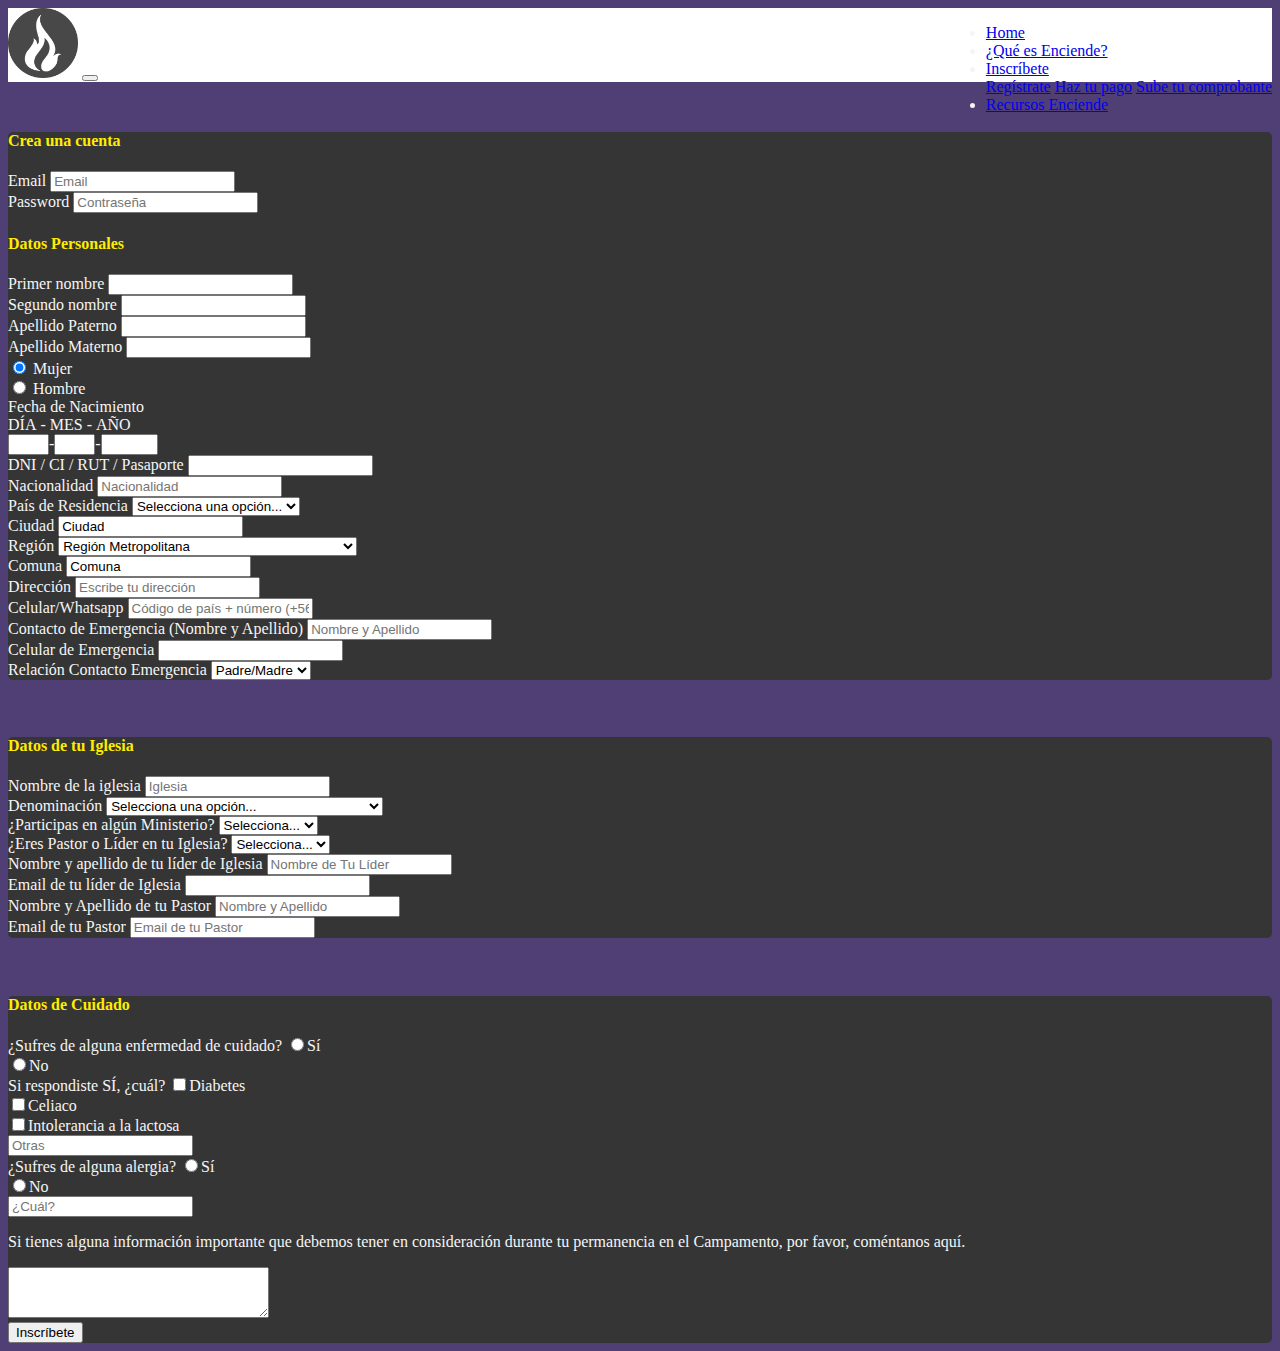
<file: registro.html>
<!DOCTYPE html>
<html lang="en">
<head>
	<meta charset="UTF-8">
	<meta name="viewport" content="width=device-width, initial-scale=1, shrink-to-fit=no">
	<link rel="stylesheet" href="https://maxcdn.bootstrapcdn.com/bootstrap/4.0.0-beta.2/css/bootstrap.min.css" integrity="sha384-PsH8R72JQ3SOdhVi3uxftmaW6Vc51MKb0q5P2rRUpPvrszuE4W1povHYgTpBfshb" crossorigin="anonymous">
	<link rel="stylesheet" href="assets/CSS/registro.css">

	<title>Registro Enciende 2018</title>
</head>
<body>
	
	<nav class="navbar navbar-expand-lg navbar-light bg-light">
  		<a class="navbar-brand" href="#"><img id="logo-navbar" src="assets/IMG/favicon-1024x1024.png" alt="" style="width: 70px;"></a>
  		<button class="navbar-toggler" type="button" data-toggle="collapse" data-target="#navbarSupportedContent" aria-controls="navbarSupportedContent" aria-expanded="false" aria-label="Toggle navigation">
    		<span class="navbar-toggler-icon"></span>
  		</button>

  		<div class="collapse navbar-collapse" id="navbarSupportedContent">
    		<ul class="navbar-nav mr-auto">
      			<li class="nav-item active">
        			<a class="nav-link" href="#">Home</a>
      			</li>
      			<li class="nav-item">
        			<a class="nav-link" href="#">¿Qué es Enciende?</a>
      			</li>
      			<li class="nav-item dropdown">
        			<a class="nav-link dropdown-toggle" href="#" id="navbarDropdown" role="button" data-toggle="dropdown" aria-haspopup="true" aria-expanded="false">
          			Inscríbete
        			</a>
        			<div class="dropdown-menu" aria-labelledby="navbarDropdown">
          				<a class="dropdown-item" href="http://enciende.cl/inscripciones/">Regístrate</a>
          				<a class="dropdown-item" href="#">Haz tu pago</a>
          				<a class="dropdown-item" href="#">Sube tu comprobante</a>
        			</div>
      			</li>
            <li class="nav-item active"><a class="nav-link" href="#">Recursos Enciende</a></li>
    		</ul>
  		</div>
	</nav>

	<!--Datos Personales-->
	
	<div class="container">
		<form name="inscripcion" action="" method="POST" enctype="multipart/form-data">
      <div class="container firstSection">
			<h4>Crea una cuenta</h4>
  			<div class="form-row">
    			<div class="form-group col-sm-12 col-md-6 col-lg-6 col-xl-6">
      				<label for="inputEmail4">Email</label>
      				<input type="email" name="email" class="form-control" maxlength="50" placeholder="Email" required>
    			</div>
    			<div class="form-group col-sm-12 col-md-6 col-lg-6 col-xl-6">
      				<label for="inputPassword4">Password</label>
      				<input type="password" class="form-control" name="password" placeholder="Contraseña">
    			</div>
  			</div>
  			<h4>Datos Personales</h4>
  			<div class="form-row">
    			<div class="form-group col-sm-12 col-md-6 col-lg-6 col-xl-6">
      				<label for="inputName">Primer nombre</label>
      				<input type="text" name="Primer Nombre" maxlength="15" class="form-control" required>
    			</div>
    			<div class="form-group col-sm-12 col-md-6 col-lg-6 col-xl-6">
      				<label for="inputSecondName">Segundo nombre</label>
      				<input type="text" name="segundoNombre" class="form-control" maxlength="15">
    			</div>
  			</div>
  			<div class="form-row">
    			<div class="form-group col-sm-12 col-md-6 col-lg-6 col-xl-6">
      				<label for="inputFirstLastName">Apellido Paterno</label>
      				<input type="text" name="apellidoPaterno" class="form-control" maxlength="15" required>
    			</div>
    			<div class="form-group col-sm-12 col-md-6 col-lg-6 col-xl-6">
      				<label for="inputSecondLastName">Apellido Materno</label>
      				<input type="text" class="form-control" maxlength="15">
    			</div>
  			</div>
  			<div class="form-row">
    			<div class="form-group col-sm-4 col-md-4 col-lg-4 col-xl-4">
      				<div class="form-check">
  						<label class="form-check-label">
    						<input name="sexo" class="form-check-input" type="radio" value="MUJER" checked>
    						Mujer
  						</label>
					</div>
					<div class="form-check">
  						<label class="form-check-label">
    						<input name="sexo" class="form-check-input" type="radio" value="HOMBRE">
    						Hombre
  						</label>
					</div>
    			</div>
    			<div class="form-group col-sm-4 col-md-4 col-lg-4 col-xl-4">
      				<label for="inputState">Fecha de Nacimiento</label>
      				<br/>DÍA&nbsp;-&nbsp;MES&nbsp;-&nbsp;AÑO<br/><input type="text" name="d" maxlength="2" size="2" onkeypress='validate(event)' required>-<input type="text" name="m" maxlength="2" size="2" onkeypress='validate(event)' required>-<input type="text" name="y" maxlength="4" size="4" onkeypress='validate(event)' required>
    			</div>
    			<div class="form-group col-sm-4 col-md-4 col-lg-4 col-xl-4">
      				<label for="inputZip">DNI / CI / RUT / Pasaporte</label>
      				<input type="text" class="form-control" id="inputRut">
    			</div>
  			</div>
  			<div class="form-row">
    			<div class="form-group col-sm-4 col-md-4 col-lg-4 col-xl-4">
      				<label for="inputZip">Nacionalidad</label>
      				<input class="form-control" type="text" name="nacionalidad" placeholder="Nacionalidad" maxlength="20" required>
    			</div>
    			<div class="form-group col-sm-4 col-md-4 col-lg-4 col-xl-4">
      				<label for="inputState">País de Residencia</label>
      				<select id="select_pais" name="pais" required class="form-control" required>
                <option value="" selected>Selecciona una opción...</option>
        				<option value="CL">Chile</option>
        				<option value="AR">Argentina</option>
        				<option value="AU">Australia</option>
        				<option value="AT">Austria</option>
        				<option value="BO">Bolivia</option>
        				<option value="BR">Brasil</option>
        				<option value="CA">Canadá</option>
        				<option value="CN">China</option>
        				<option value="CO">Colombia</option>
        				<option value="KR">Corea</option>
        				<option value="CR">Costa Rica</option>
        				<option value="HR">Croacia (Hrvatska)</option>
        				<option value="CU">Cuba</option>
        				<option value="EC">Ecuador</option>
        				<option value="SV">El Salvador</option>
        				<option value="ES">España</option>
        				<option value="US">Estados Unidos</option>
        				<option value="FR">Francia</option>
        				<option value="GT">Guatemala</option>
        				<option value="NL">Holanda</option>
        				<option value="HN">Honduras</option>
        				<option value="UK">Inglaterra</option>
        				<option value="IT">Italia</option>
        				<option value="MX">México</option>
        				<option value="NI">Nicaragua</option>
        				<option value="PA">Panamá</option>
        				<option value="PY">Paraguay</option>
        				<option value="PE">Perú</option>
        				<option value="PT">Portugal</option>
        				<option value="PR">Puerto Rico</option>
        				<option value="DO">Rep. Dominicana</option>
        				<option value="RU">Rusia</option>
        				<option value="CH">Suiza</option>
        				<option value="UY">Uruguay</option>
        				<option value="VE">Venezuela</option>
        				<option value="O">Otro</option>
      				</select>
    			</div>
    			<div class="form-group col-sm-4 col-md-4 col-lg-4 col-xl-4">
      				<label for="inputZip">Ciudad</label>
      				<input type="text" class="form-control" id="ciudad" value="Ciudad" name="ciudad">
    			</div>
  			</div>
  			<div class="form-row" id='nacional'>
    			<div class="form-group col-sm-12 col-md-6 col-lg-6 col-xl-6">
      				<label for="inputState">Región</label>
      				<select id="select_region" name="region" required class="form-control">
      					<option value="RM" selected>Región Metropolitana</option>
      					<option value="15">XV Arica y Parinacota</option>
        				<option value="1">I Tarapaca</option>
						    <option value="2">II Antofagasta</option>
						    <option value="3">III Atacama</option>
						    <option value="4">IV Coquimbo</option>
						    <option value="5">V Valparaíso</option>
						    <option value="6">VI Libertador General Bernardo O'Higgins</option>
						    <option value="7">VII Maule</option>
						    <option value="8">VIII Bío Bío</option>
						    <option value="9">IX Araucanía</option>
						    <option value="14">XIV Los Rios</option>
						    <option value="10">X Los Lagos</option>
						    <option value="11">XI Aisén del General Carlos Ibañez del Campo</option>
						    <option value="12">XII Magallanes Y Antártica Chilena</option>
      				</select>
    			</div>
    			<div class="form-group col-sm-12 col-md-6 col-lg-6 col-xl-6">
      				<label for="inputSecondName">Comuna</label>
      				<input type="text" name="comuna" class="form-control" value="Comuna" required>
    			</div>
  			</div>
  			<div id='internacional'></div>
  			<div class="form-row">
  				<div class="form-group col-sm-12 col-md-6 col-lg-6 col-xl-6">
    				<label for="inputAddress">Dirección</label>
    				<input type="text" class="form-control" name="direccion" placeholder="Escribe tu dirección" maxlength="50" required>
    			</div>
    			<div class="form-group col-sm-12 col-md-6 col-lg-6 col-xl-6">
    				<label for="inputAddress">Celular/Whatsapp</label>
    				<input class="form-control" type="text" name="celular" maxlength="15" placeholder="Código de país + número (+569 12345678)" required/>
    			</div>
  			</div>
  			<div class="form-row">
    			<div class="form-group col-sm-4 col-md-4 col-lg-4 col-xl-4">
      				<label for="inputZip">Contacto de Emergencia (Nombre y Apellido)</label>
      				<input type="text" class="form-control" name="personaContacto" placeholder="Nombre y Apellido" maxlength="30" required>
    			</div>
    			<div class="form-group col-sm-4 col-md-4 col-lg-4 col-xl-4">
      				<label for="inputZip">Celular de Emergencia</label>
      				<input type="text" class="form-control" name="celularContacto" maxlength="13" required>
    			</div>
    			<div class="form-group col-sm-4 col-md-4 col-lg-4 col-xl-4">
      				<label for="inputState">Relación Contacto Emergencia</label>
      				<select name="relacionContacto" maxlength="15" required class="form-control">
        				<option value="padre/madre" selected>Padre/Madre</option>
        				<option value="hermano(a)">Hermano(a)</option>
        				<option value="amigo(a)">Amigo(a)</option>
        				<option value="otro">Otro</option>
      				</select>
    			</div>
  			</div>
        </div>
        <br>
        <br>
        <div class="container secondSection">
  			<h4>Datos de tu Iglesia</h4>
  			<div class="form-row">
    			<div class="form-group col-sm-12 col-md-6 col-lg-6 col-xl-6">
      				<label for="inputEmail4">Nombre de la iglesia</label>
      				<input type="text" class="form-control" name="nombreIglesia" maxlength="20" placeholder="Iglesia">
    			</div>
    			<div class="form-group col-sm-12 col-md-6 col-lg-6 col-xl-6">
      				<label for="inputState">Denominación</label>
      				<select name="denominacion" class="form-control">
      					<option value="" selected required>Selecciona una opción...</option>
        				<option value="Alianza Cristiana y Misionera ACYM">Alianza Cristiana y Misionera ACYM</option>
			            <option value="Anglicana De Chile IACH">Anglicana De Chile IACH</option>
			            <option value="Anglicana Carismatica">Anglicana Carismatica	</option>
			            <option value="Asamblea de Dios Autónoma IADDA">Asamblea de Dios Autónoma IADDA</option>
			            <option value="Asambleas de Dios">Asambleas de Dios</option>
			            <option value="Bautista Reformada">Bautista Reformada</option>
			            <option value="Calvary Chapel">Calvary Chapel</option>
			            <option value="Corporación Iglesia Evangélica de Vitacura">Corporación Iglesia Evangélica de Vitacura</option>
			            <option value="Cristiana Presbiteriana">Cristiana Presbiteriana</option>
			            <option value="De Cristo">De Cristo</option>
			            <option value="De Dios">De Dios</option>
			            <option value="Del Señor">Del Señor</option>
			            <option value="Ejército de Salvación">Ejército de Salvación</option>
			            <option value="Evangélica de Cristo">Evangélica de Cristo</option>
			            <option value="Evangélica Pentecostal IEP">Evangélica Pentecostal IEP</option>
			            <option value="Iglesia Evangélica Presbiteriana en Chile">Iglesia Evangélica Presbiteriana en Chile</option>
			            <option value="Iglesia Pentecostal Apostólica">Iglesia Pentecostal Apostólica</option>
			            <option value="La Viña">La Viña</option>
			            <option value="Luterana de Chile">Luterana de Chile</option>
			            <option value="Metodista">Metodista</option>
			            <option value="Metodista-Libre">Metodista-Libre</option>
			            <option value="Metodista de Chile">Metodista de Chile</option>
			            <option value="Metodista Pentecostal IMPCH">Metodista Pentecostal IMPCH</option>
			            <option value="Misión Evangélica San Pablo">Misión Evangélica San Pablo</option>
			            <option value="Pentecostal Apostólica">Pentecostal Apostólica</option>
			            <option value="Pentecostal Evangélica de Chile">Pentecostal Evangélica de Chile</option>
			            <option value="Pentecostal Reformada">Pentecostal Reformada</option>
			            <option value="Pentecostal Trinidad">Pentecostal Trinidad</option>
			            <option value="Presbiteriana de Chile">Presbiteriana de Chile</option>
			            <option value="Presbiteriana Nacional">Presbiteriana Nacional</option>
			            <option value="Unión Bautista de Chile UBACH">Unión Bautista de Chile UBACH</option>
			            <option value="Unión de Centros Bíblicos">Unión de Centros Bíblicos</option>
			            <option value="Otra - Sin denominación - Independiente">Otra - Sin denominación - Independiente</option>
      				</select>
    			</div>
  			</div>
  			<div class="form-row">
    			<div class="form-group col-sm-12 col-md-6 col-lg-6 col-xl-6">
      				<label for="inputState">¿Participas en algún Ministerio?</label>
      				<select name="ministerio" maxlength="20" class="form-control">
        				<option selected>Selecciona...</option>
        				<option value="ninguno">Ninguno</option>
        				<option value="jovenes">Jóvenes</option>
        				<option value="adoracion">Adoración</option>
        				<option value="voluntarios">Voluntarios</option>
        				<option value="multimedia">Multimedia</option>
        				<option value="ninos">Niños</option>
        				<option value="misiones">Misiones</option>
        				<option value="otro">Otro</option>
      				</select>
    			</div>
    			<div class="form-group col-sm-12 col-md-6 col-lg-6 col-xl-6">
      				<label for="inputState">¿Eres Pastor o Líder en tu Iglesia?</label>
      				<select id="inputState" class="form-control">
        				<option selected>Selecciona...</option>
        				<option value="lider">Líder</option>
        				<option value="pastor">Pastor</option>
        				<option value="no">No</option>
      				</select>
    			</div>
  			</div>
  			<div class="form-row">
    			<div class="form-group col-sm-12 col-md-3 col-lg-3 col-xl-3">
      				<label for="inputEmail4">Nombre y apellido de tu líder de Iglesia</label>
      				<input type="text" class="form-control" name="nombreLider" placeholder="Nombre de Tu Líder" maxlength="25">
    			</div>
    			<div class="form-group col-sm-12 col-md-3 col-lg-3 col-xl-3">
      				<label for="inputEmail4">Email de tu líder de Iglesia</label>
      				<input type="text" class="form-control" id="inputEmail4">
    			</div>
    			<div class="form-group col-sm-12 col-md-3 col-lg-3 col-xl-3">
      				<label for="inputEmail4">Nombre y Apellido de tu Pastor</label>
      				<input type="text" class="form-control" name="nombrePastor" placeholder="Nombre y Apellido" maxlength="30">
    			</div>
    			<div class="form-group col-sm-12 col-md-3 col-lg-3 col-xl-3">
      				<label for="inputEmail4">Email de tu Pastor</label>
      				<input type="text" class="form-control" name="emailPastor" placeholder="Email de tu Pastor" maxlength="50">
    			</div>
  			</div>
        </div>
        <br>
        <br>
        <div class="container thirdSection">
  			<h4>Datos de Cuidado</h4>
  			<div class="form-row">
  				<div class="form-check form-check-inline">
  					<label for="inputEmail4">¿Sufres de alguna enfermedad de cuidado?</label>
  					<label class="form-check-label">
    					<input class="form-check-input" type="radio" name="inlineRadioOptions" id="inlineRadio1" value="option1">Sí
  					</label>
				</div>
				<div class="form-check form-check-inline">
  					<label class="form-check-label">
    					<input class="form-check-input" type="radio" name="inlineRadioOptions" id="inlineRadio2" value="option2">No
  					</label>
				</div>
  			</div>
  			<div class="form-row">
  				<div class="form-check form-check-inline">
  					<label for="inputEmail4">Si respondiste SÍ, ¿cuál?</label>
  					<label class="form-check-label">
    					<input class="form-check-input" type="checkbox" id="inlineCheckbox1" value="option1">Diabetes
  					</label>
				</div>
				<div class="form-check form-check-inline">
  					<label class="form-check-label">
    					<input class="form-check-input" type="checkbox" id="inlineCheckbox2" value="option2">Celiaco
  					</label>
				</div>
				<div class="form-check form-check-inline">
  					<label class="form-check-label">
    					<input class="form-check-input" type="checkbox" id="inlineCheckbox2" value="option2">Intolerancia a la lactosa
  					</label>
				</div>
				<div class="form-group">
      				<input type="text" class="form-control" id="inputEmail4" placeholder="Otras">
    			</div>
  			</div>
  			<div class="form-row">
  				<div class="form-check form-check-inline">
  					<label for="inputEmail4">¿Sufres de alguna alergia?</label>
  					<label class="form-check-label">
    					<input class="form-check-input" type="radio" name="inlineRadioOptions" id="inlineRadio1" value="option1">Sí
  					</label>
				</div>
				<div class="form-check form-check-inline">
  					<label class="form-check-label">
    					<input class="form-check-input" type="radio" name="inlineRadioOptions" id="inlineRadio2" value="option2">No
  					</label>
				</div>
				<div class="form-group">
      				<input type="text" class="form-control" id="inputEmail4" placeholder="¿Cuál?">
    			</div>
  			</div>
  			<div class="form-row">
    			<div class="form-group col-sm-12 col-md-6 col-lg-6 col-xl-6">
      				<p>Si tienes alguna información importante que debemos tener en consideración durante tu permanencia en el Campamento, por favor, coméntanos aquí.</p>
    			</div>
    			<div class="form-group col-sm-12 col-md-6 col-lg-6 col-xl-6">
      				<textarea name="" id="" cols="30" rows="3"></textarea>
    			</div>
  			</div>
  			<div class="form-row">
  				<button type="submit" name="btn-signup" class="btn btn-primary">Inscríbete</button>
  			</div>
        </div>
		</form>

	</div>

	<script src="https://code.jquery.com/jquery-3.2.1.slim.min.js" integrity="sha384-KJ3o2DKtIkvYIK3UENzmM7KCkRr/rE9/Qpg6aAZGJwFDMVNA/GpGFF93hXpG5KkN" crossorigin="anonymous"></script>
	<script src="https://cdnjs.cloudflare.com/ajax/libs/popper.js/1.12.3/umd/popper.min.js" integrity="sha384-vFJXuSJphROIrBnz7yo7oB41mKfc8JzQZiCq4NCceLEaO4IHwicKwpJf9c9IpFgh" crossorigin="anonymous"></script>
	<script src="https://maxcdn.bootstrapcdn.com/bootstrap/4.0.0-beta.2/js/bootstrap.min.js" integrity="sha384-alpBpkh1PFOepccYVYDB4do5UnbKysX5WZXm3XxPqe5iKTfUKjNkCk9SaVuEZflJ" crossorigin="anonymous"></script>
  <script type="text/javascript">
              $(document).ready(function() {
                  $('#internacional').hide();
                  $('#nacional').hide();  
                  $('#select_pais').change(function(){
                      if($('#select_pais').val() == 'CL')
                      {
                          $('#nacional').show();
                          $('#internacional').hide();
                      }
                      else
                      {
                          $('#internacional').show();
                          $('#nacional').hide();
                      } 
                  });
              });
  </script>
</body>
</html>
</file>
<file: assets/CSS/registro.css>
/*Colores:

Verde: 0Offbc;
Morado: af3ce5;
Rojo: ff2a00;
Amarillo: ffec00;
Blanco: ffffff;
Negro: 00000;
*/

body{
	background-color: #503f75;
	color: whitesmoke;
}

h1, h2, h3, h4{
	color: #ffec00;
}

.navbar-collapse{
	float: right !important;
}

.navbar {
   background-color: #ffffff !important;
   background: #ffffff !important;
   border-color: #ffffff !important;
   color: whitesmoke !important;
   margin-bottom: 50px;
}

textarea:focus,
input[type="text"]:focus,
input[type="password"]:focus,
input[type="datetime"]:focus,
input[type="datetime-local"]:focus,
input[type="date"]:focus,
input[type="month"]:focus,
input[type="time"]:focus,
input[type="week"]:focus,
input[type="number"]:focus,
input[type="email"]:focus,
input[type="url"]:focus,
input[type="search"]:focus,
input[type="tel"]:focus,
input[type="color"]:focus,
.uneditable-input:focus {   
  border-color: #ffec00 !important;
  box-shadow: 0 1px 1px rgba(0, 0, 0, 0.075) inset, 0 0 8px #ffec00 !important;
  outline: 0 none !important;
}

.firstSection, .secondSection, .thirdSection{
	background-color: #353536;
	border-radius: 5px;
}

.logo-navbar{
	width: 70px;
}
</file>
